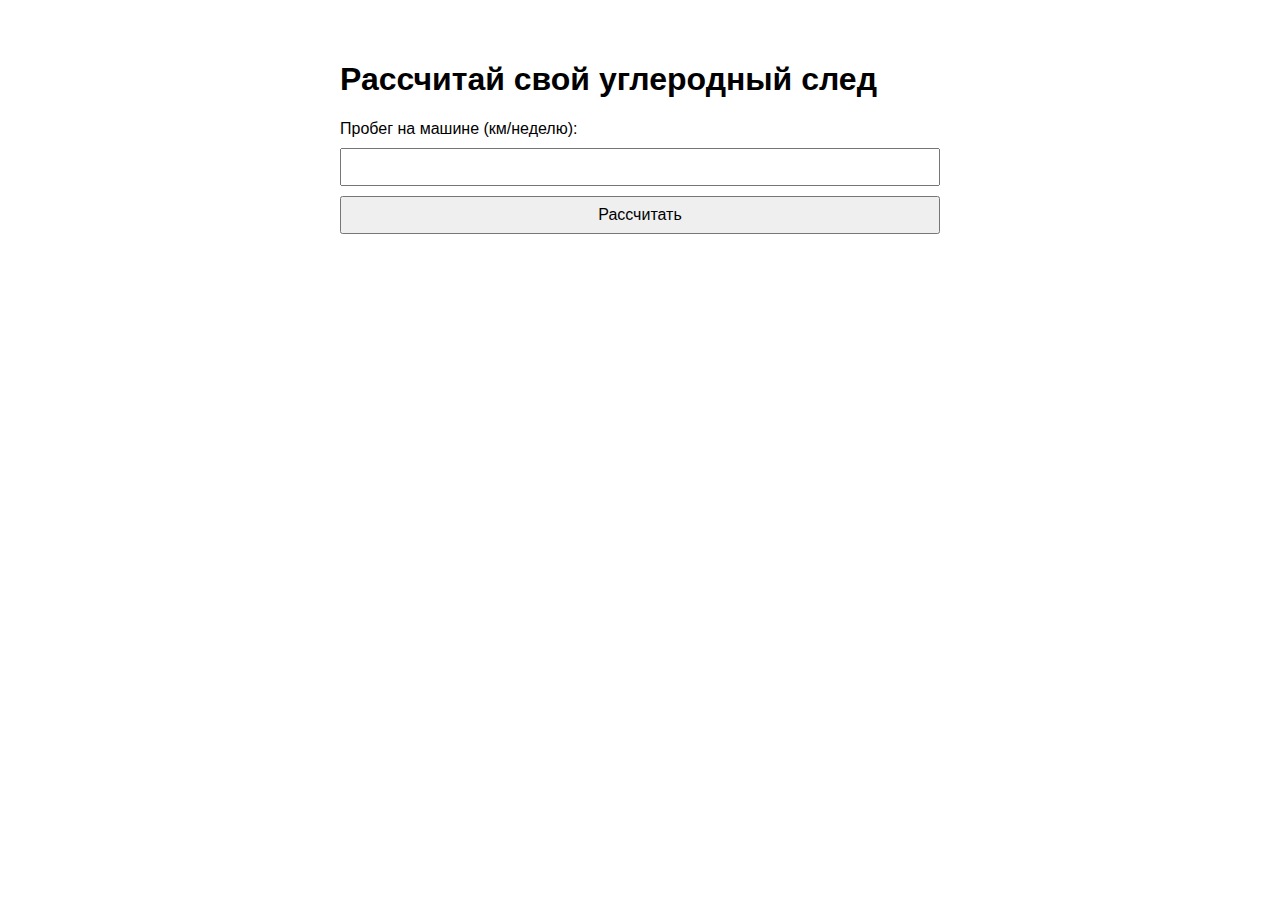
<file: templates/index.html>
<!DOCTYPE html>
<html>
    <head>
        <title>Carbon Calculator</title>
        <link rel="stylesheet" href="/static/css/styles.css">
    </head>
    <body>
        <h1>Рассчитай свой углеродный след</h1>
        <form action="/calculate" method="post">
            <label>Пробег на машине (км/неделю):</label>
            <input type="number" name="car_distance" step="0.1" required>
            <button type="submit">Рассчитать</button>
        </form>
    </body>
</html>
</file>
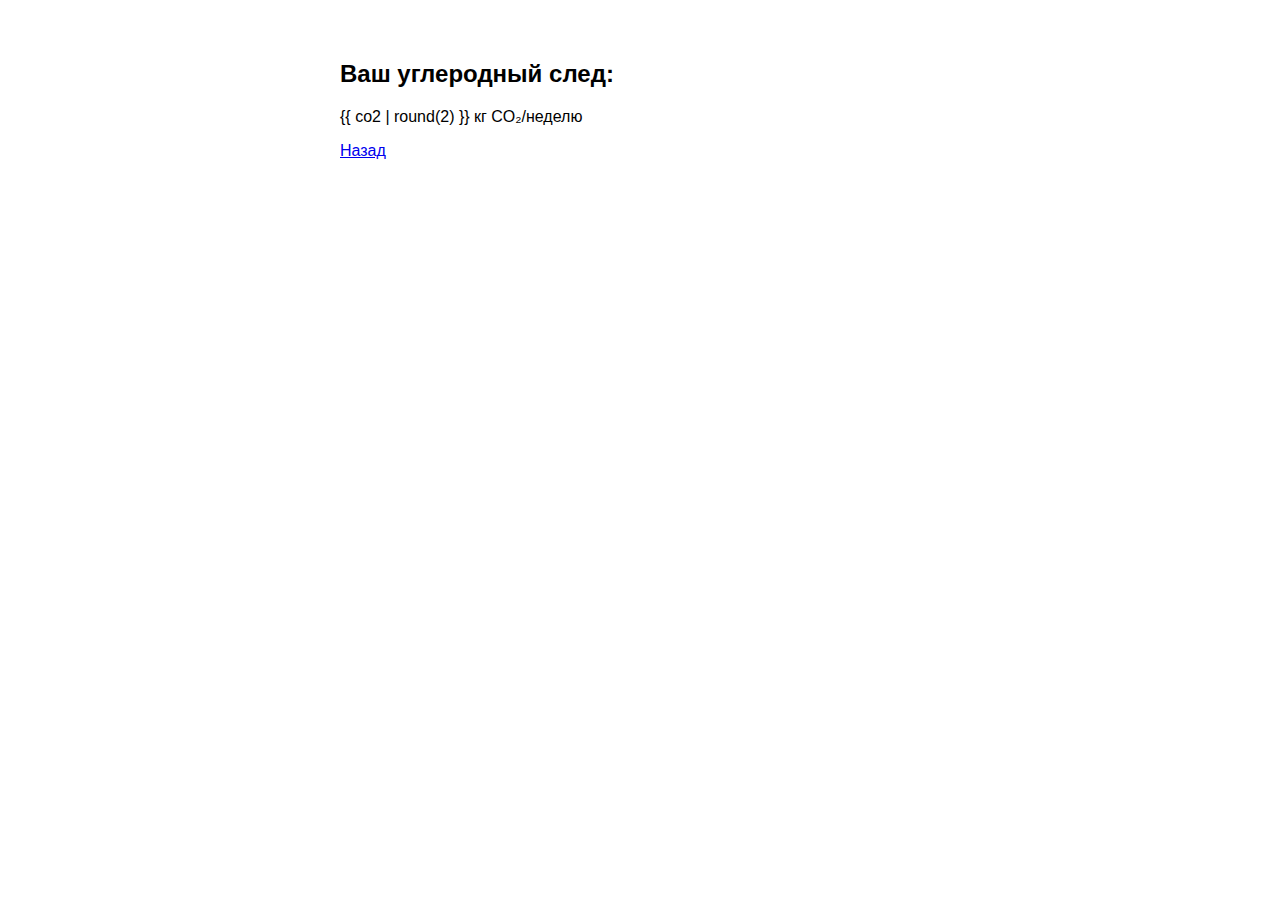
<file: templates/result.html>
<!DOCTYPE html>
<html>
<head>
    <title>Результаты</title>
    <link rel="stylesheet" href="/static/css/styles.css">
</head>
<body>
    <h2>Ваш углеродный след:</h2>
    <p>{{ co2 | round(2) }} кг CO₂/неделю</p>
    <a href="/">Назад</a>
</body>
</html>
</file>
<file: static/css/styles.css>
body {
    font-family: Arial, sans-serif;
    max-width: 600px;
    margin: 20px auto;
    padding: 20px;
}
form {
    display: flex;
    flex-direction: column;
    gap: 10px;
}
input, button {
    padding: 8px;
    font-size: 16px;
}
</file>
